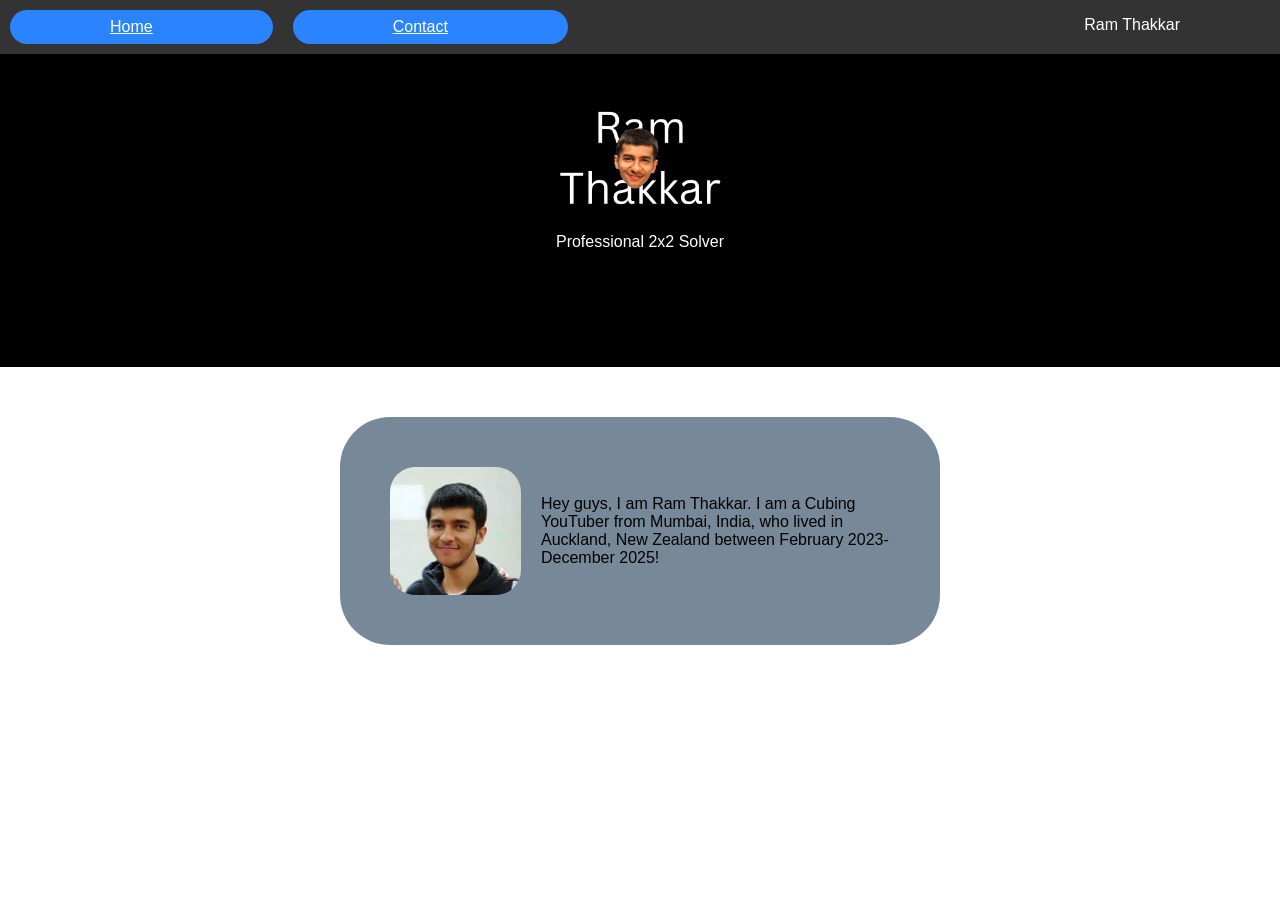
<file: index.html>
<!DOCTYPE html>
<html lang="en">
  <head>
    <script src="index.js" defer></script>
    <link rel="icon" type="image/x-icon" href="unnamed.jpg">
    <link rel="preconnect" href="https://fonts.googleapis.com">
    <link rel="preconnect" href="https://fonts.gstatic.com" crossorigin>
    <link
      href="https://fonts.googleapis.com/css2?family=Inter:ital,opsz,wght@0,14..32,100..900;1,14..32,100..900&display=swap"
      rel="stylesheet"
    >

    <meta charset="UTF-8">
    <meta name="viewport" content="width=device-width, initial-scale=1.0">
    <title>Ram Thakkar</title>
    <link rel="stylesheet" href="index.css">
  </head>
  <body>
    <section id="titleSection">
      <div class="til">
        <img id="ramThakkarMainImage" src="./imgs/Ram Thakkar.png">
        <p id="ramThakkarImgMain">Professional 2x2 Solver</p>
      </div>

      <nav id="navBar">
        <ul>
          <li><a href="index.html">Home</a></li>
          <li><a href="contacts.html">Contact</a></li>
        </ul>

        <p>Ram Thakkar</p>
      </nav>
    </section>

    <div class="aboutRam">
      <img src="./imgs/aboutRam.png" id="aboutRamImg">
      <p>
        Hey guys, I am Ram Thakkar. I am a Cubing YouTuber from Mumbai, India,
        who lived in Auckland, New Zealand between February 2023-December 2025!
      </p>
    </div>
  </body>
</html>
</file>
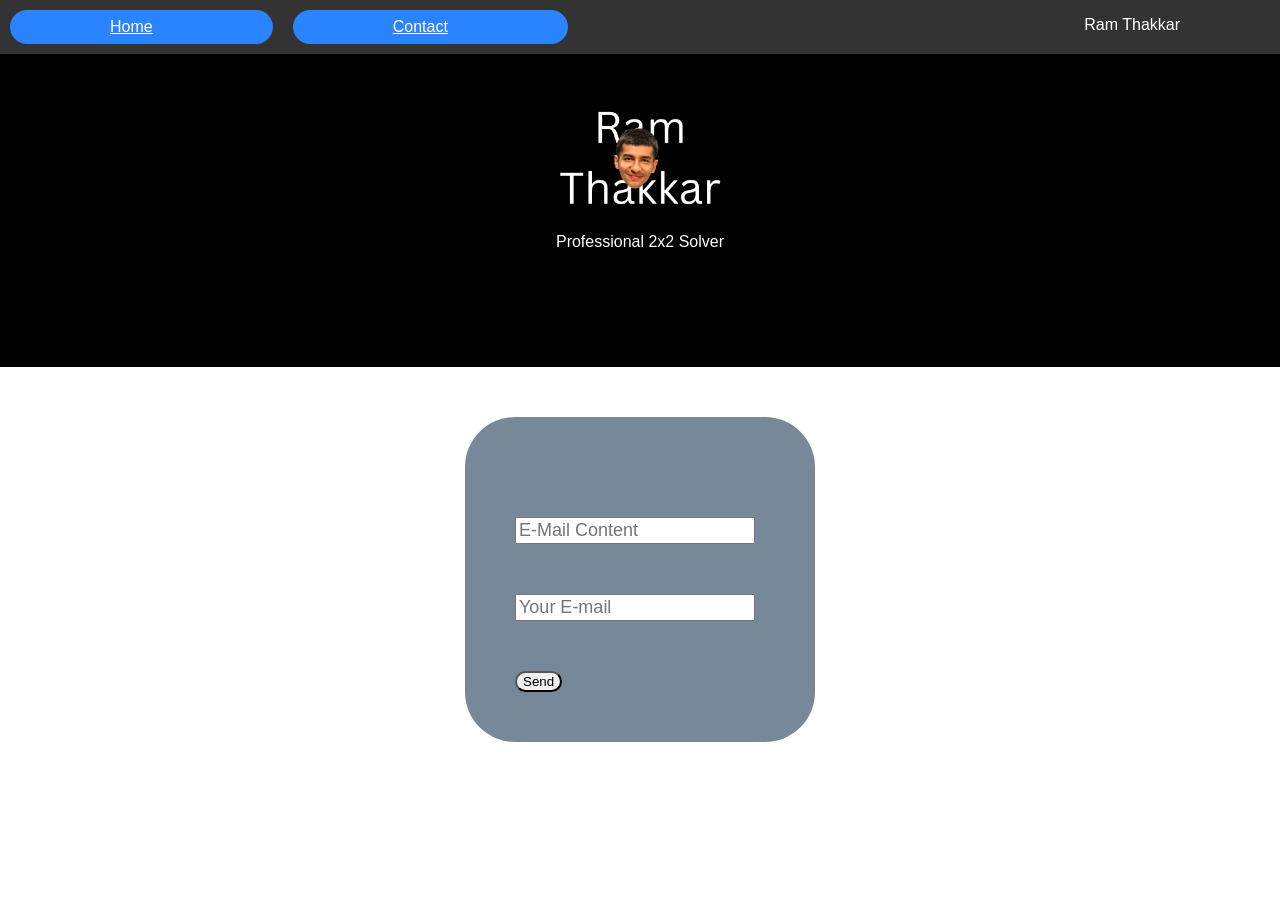
<file: contactform.html>
<!DOCTYPE html>
<html lang="en">
  <head>
    <link rel="icon" type="image/x-icon" href="unnamed.jpg">
    <link rel="preconnect" href="https://fonts.googleapis.com">
    <link rel="preconnect" href="https://fonts.gstatic.com" crossorigin>
    <link
      href="https://fonts.googleapis.com/css2?family=Inter:ital,opsz,wght@0,14..32,100..900;1,14..32,100..900&display=swap"
      rel="stylesheet"
    >

    <meta charset="UTF-8">
    <meta name="viewport" content="width=device-width, initial-scale=1.0">
    <title>Ram Thakkar</title>
    <link rel="stylesheet" href="contacts.css">
  </head>
  <body>
    <section id="titleSection">
      <div class="til">
        <img id="ramThakkarMainImage" src="./imgs/Ram Thakkar.png">
        <p id="ramThakkarImgMain">Professional 2x2 Solver</p>
      </div>

      <nav id="navBar">
        <ul>
          <li><a href="index.html">Home</a></li>
          <li><a href="contacts.html">Contact</a></li>
        </ul>

        <p>Ram Thakkar</p>
      </nav>
    </section>
    <form action="https://formsubmit.co/ramthakkartheboss@gmail.com" method="POST" id="emailInput">
      <input type="text" name="name" placeholder="E-Mail Content" required>
      <input type="email" name="email" placeholder="Your E-mail" required>
      <button type="submit">Send</button>
    </form>
  </body>
</html>
</file>
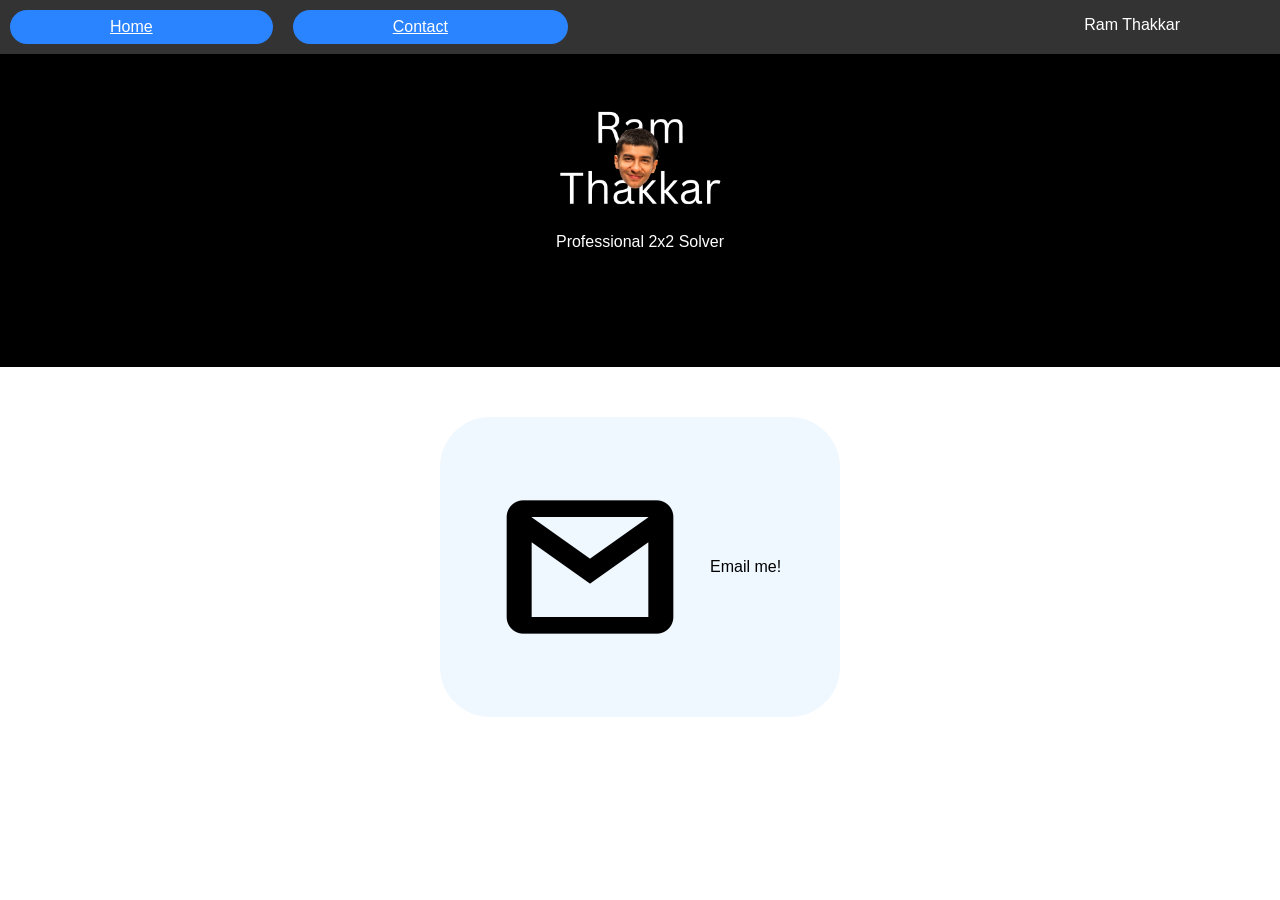
<file: contacts.html>
<!DOCTYPE html>
<html lang="en">
  <head>
    <script src="contacts.js" defer></script>
    <link rel="icon" type="image/x-icon" href="unnamed.jpg">
    <link rel="preconnect" href="https://fonts.googleapis.com">
    <link rel="preconnect" href="https://fonts.gstatic.com" crossorigin>
    <link
      href="https://fonts.googleapis.com/css2?family=Inter:ital,opsz,wght@0,14..32,100..900;1,14..32,100..900&display=swap"
      rel="stylesheet"
    >

    <meta charset="UTF-8">
    <meta name="viewport" content="width=device-width, initial-scale=1.0">
    <title>Ram Thakkar</title>
    <link rel="stylesheet" href="contacts.css">
  </head>
  <body>
    <section id="titleSection">
      <div class="til">
        <img id="ramThakkarMainImage" src="./imgs/Ram Thakkar.png">
        <p id="ramThakkarImgMain">Professional 2x2 Solver</p>
      </div>

      <nav id="navBar">
        <ul>
          <li><a href="index.html">Home</a></li>
          <li><a href="contacts.html">Contact</a></li>
        </ul>

        <p>Ram Thakkar</p>
      </nav>
    </section>

    <div id="contactButtons">
      <div id="gmail">
        <img src="./imgs/gmail_logo_PNG12.png">
        <p>Email me!</p>
      </div>
    </div>
  </body>
</html>
</file>
<file: index.css>
.inter-sans {
  font-family: "Inter", sans-serif;
  font-optical-sizing: auto;
  font-weight: 100;
  font-style: normal;
}

body {
  margin: 0;
}

#titleSection {
  display: flex;
  position: relative;
  text-align: center;
  align-items: center;
  justify-content: center;
  background: black;
  color: white;
  font-family: "inter-sans", Tahoma, Geneva, Verdana, sans-serif;
  padding: 100px 20vw;
  gap: 1000px;
}

.til {
  font-weight: 500;
}

img {
  width: 200px;
}

#navBar {
  position: fixed;
  top: 0;
  left: 0;
  width: 100%;
  z-index: 1000;
  align-items: center;
  float: center;
}

#navBar p {
  position: fixed;
  top: 0;
  right: 0;
  margin-right: 100px;
}

#navBar ul {
  list-style-type: none;
  margin: 0;
  padding: 0;
  overflow: hidden;
  background-color: #333;
  display: flex;
}

#navBar li {
  float: center;
  padding: 10px;
}

#navBar li a {
  display: block;
  padding-left: 100px;
  padding-right: 120px;
  padding-top: 8px;
  padding-bottom: 8px;
  background-color: #2a83ff;
  color: rgb(255, 255, 255);
  transition: font-size 0.1s;
  border-radius: 50px;
}

#navBar li:hover {
  font-size: 30px;
}

.aboutRam {
  display: flex;
  align-items: center;
  gap: 20px;
  padding: 50px;
  width: 500px;
  place-items: center;
  margin: 0 auto;
  font-family: "inter-sans", Helvetica, sans-serif;
  background-color: lightslategray;
  border-radius: 50px;
  margin-top: 50px;
  transition: font-size 0.5s;
}

.aboutRam:hover {
  font-size: large;
}

#aboutRamImg {
  border-radius: 25px;
}

#ramThakkarMainImage {
  border-radius: 50px;
}
</file>
<file: contacts.css>
.inter-sans {
  font-family: "Inter", sans-serif;
  font-optical-sizing: auto;
  font-weight: 100;
  font-style: normal;
}

body {
  margin: 0;
}

#titleSection {
  display: flex;
  position: relative;
  text-align: center;
  align-items: center;
  justify-content: center;
  background: black;
  color: white;
  font-family: "inter-sans", Tahoma, Geneva, Verdana, sans-serif;
  padding: 100px 20vw;
  gap: 1000px;
}

.til {
  font-weight: 500;
}

img {
  width: 200px;
}

#navBar {
  position: fixed;
  top: 0;
  left: 0;
  width: 100%;
  z-index: 1000;
  align-items: center;
  float: center;
}

#navBar p {
  position: fixed;
  top: 0;
  right: 0;
  margin-right: 100px;
}

#navBar ul {
  list-style-type: none;
  margin: 0;
  padding: 0;
  overflow: hidden;
  background-color: #333;
  display: flex;
}

#navBar li {
  float: center;
  padding: 10px;
}

#navBar li a {
  display: block;
  padding-left: 100px;
  padding-right: 120px;
  padding-top: 8px;
  padding-bottom: 8px;
  background-color: #2a83ff;
  color: rgb(255, 255, 255);
  transition: font-size 0.1s;
  border-radius: 50px;
}

#navBar li:hover {
  font-size: 30px;
}


#ramThakkarMainImage {
  border-radius: 50px;
}

#gmail {
  display: flex;
  align-items: center;
  gap: 20px;
  padding: 50px;
  width: 300px;
  place-items: center;
  margin: 0 auto;
  font-family: "inter-sans", Helvetica, sans-serif;
  background-color:aliceblue;
  border-radius: 50px;
  margin-top: 50px;
  transition: font-size 0.5s, background-color 1s;
}

#gmail:hover {
  font-size: 40px;
  background-color:slategray;
}

#emailInput {
  align-items: center;
  gap: 20px;
  padding: 50px;
  width: 250px;
  place-items: center;
  margin: 0 auto;
  font-family: "inter-sans", Helvetica, sans-serif;
  background-color: lightslategray;
  border-radius: 50px;
  margin-top: 50px;
  transition: font-size 0.5s, background-color 1s;
}

#emailInput input {
  place-items: center;
  margin: 0 auto;
  font-family: "inter-sans", Helvetica, sans-serif;
  font-size:large;
  margin-top: 50px; 
  transition: font-size 0.5s, background-color 1s;
}

#emailInput button {
  place-items: center;
  justify-content: center;
  align-items: center;
  margin: 0 auto;
  font-family: "inter-sans", Helvetica, sans-serif;
  border-radius: 25px;
  margin-top: 50px;
  transition: font-size 0.5s, background-color 1s;
}
</file>
